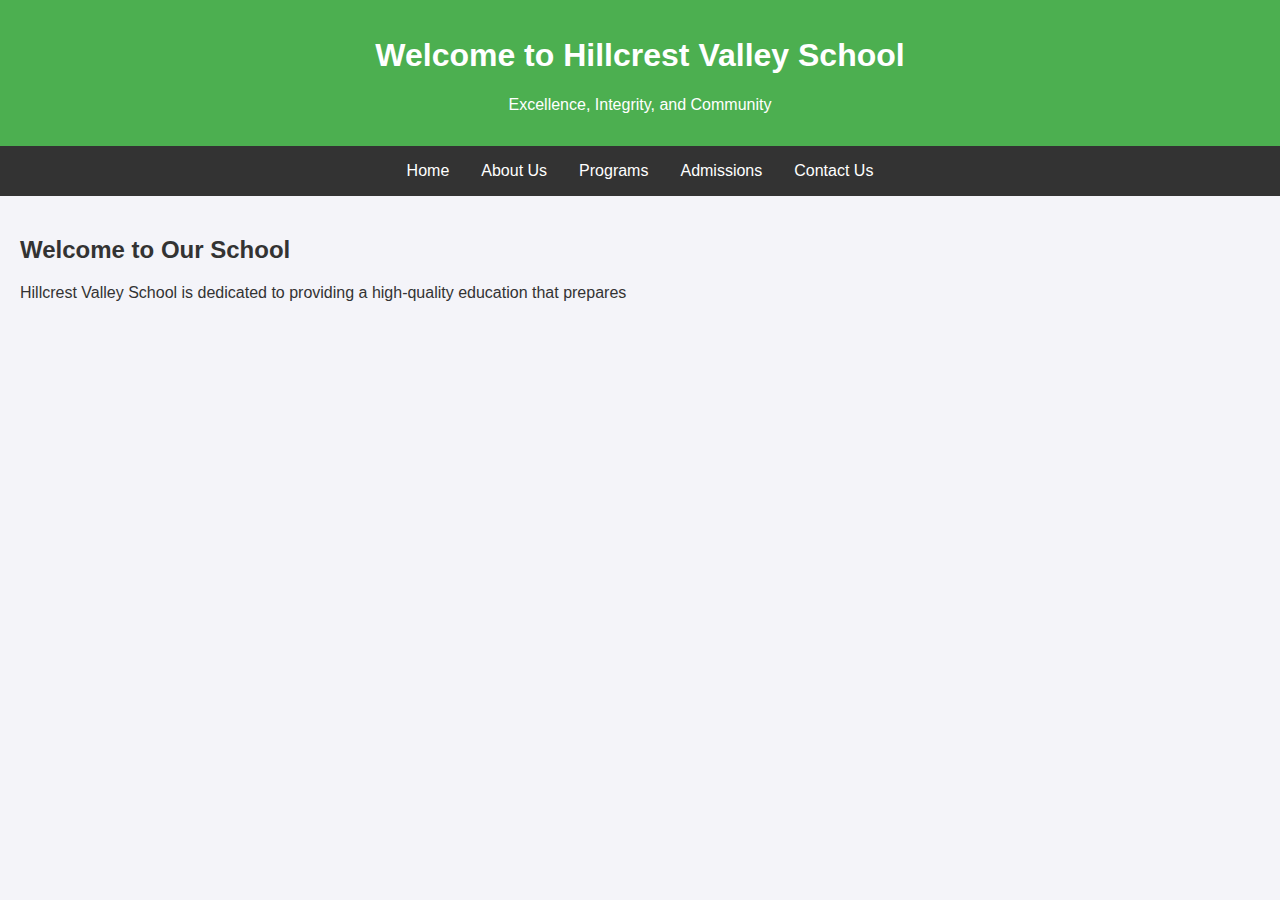
<file: index.html>
<!DOCTYPE html>
<html lang="en">
<head>
    <meta charset="UTF-8">
    <meta name="viewport" content="width=device-width, initial-scale=1.0">
    <title>Home - Hillcrest Valley School</title>
    <link rel="stylesheet" href="style.css">
</head>
<body>

<header>
    <h1>Welcome to Hillcrest Valley School</h1>
    <p>Excellence, Integrity, and Community</p>
</header>

<nav>
    <a href="index.html">Home</a>
    <a href="about.html">About Us</a>
    <a href="programs.html">Programs</a>
    <a href="admissions.html">Admissions</a>
    <a href="contact.html">Contact Us</a>
</nav>

<div class="content">
    <section>
        <h2>Welcome to Our School</h2>
        <p>Hillcrest Valley School is dedicated to providing a high-quality education that prepares
</file>
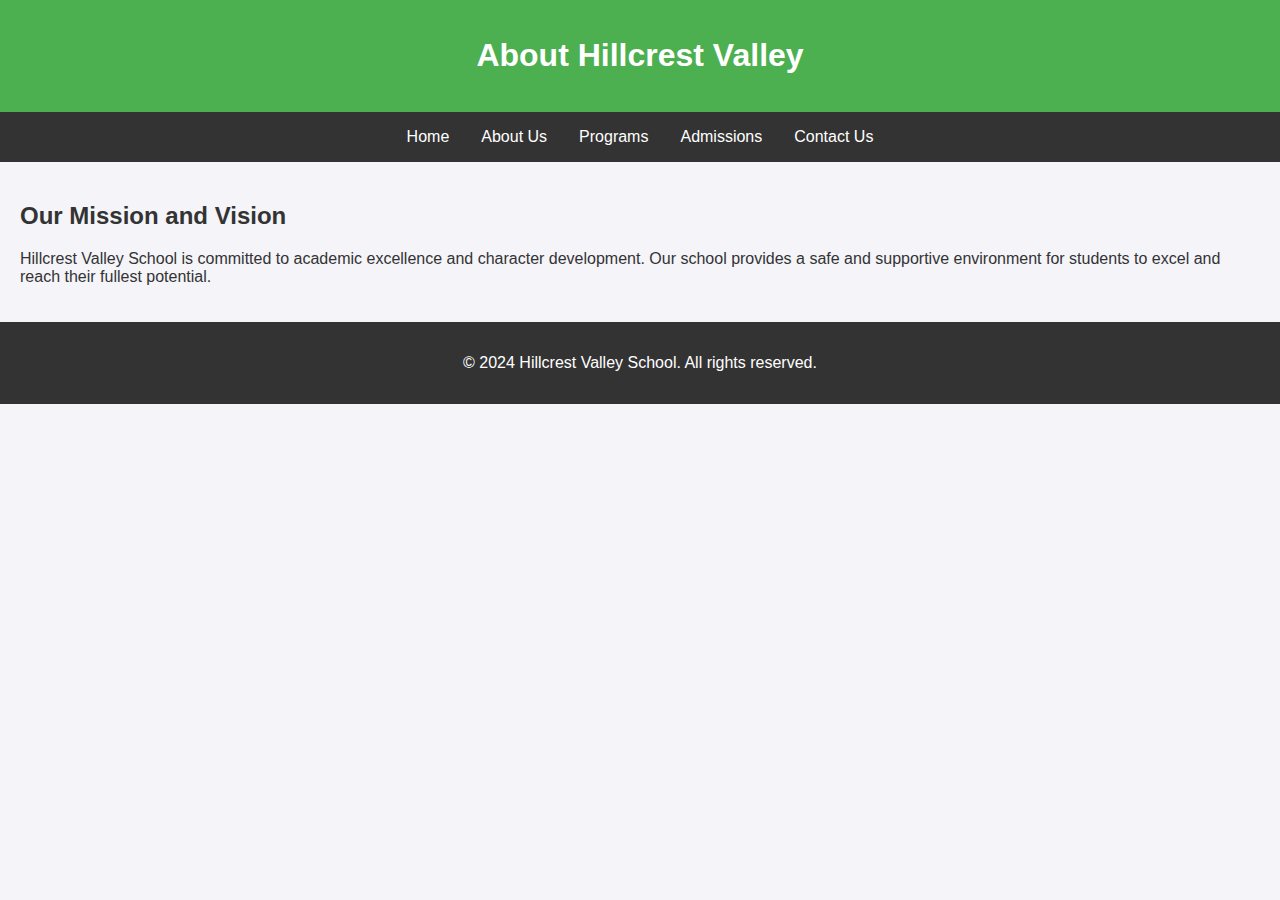
<file: about.html>
<!DOCTYPE html>
<html lang="en">
<head>
    <meta charset="UTF-8">
    <meta name="viewport" content="width=device-width, initial-scale=1.0">
    <title>About Us - Hillcrest Valley School</title>
    <link rel="stylesheet" href="style.css">
</head>
<body>

<header>
    <h1>About Hillcrest Valley</h1>
</header>

<nav>
    <a href="index.html">Home</a>
    <a href="about.html">About Us</a>
    <a href="programs.html">Programs</a>
    <a href="admissions.html">Admissions</a>
    <a href="contact.html">Contact Us</a>
</nav>

<div class="content">
    <h2>Our Mission and Vision</h2>
    <p>Hillcrest Valley School is committed to academic excellence and character development. Our school provides a safe and supportive environment for students to excel and reach their fullest potential.</p>
</div>

<footer>
    <p>&copy; 2024 Hillcrest Valley School. All rights reserved.</p>
</footer>

</body>
</html>
</file>
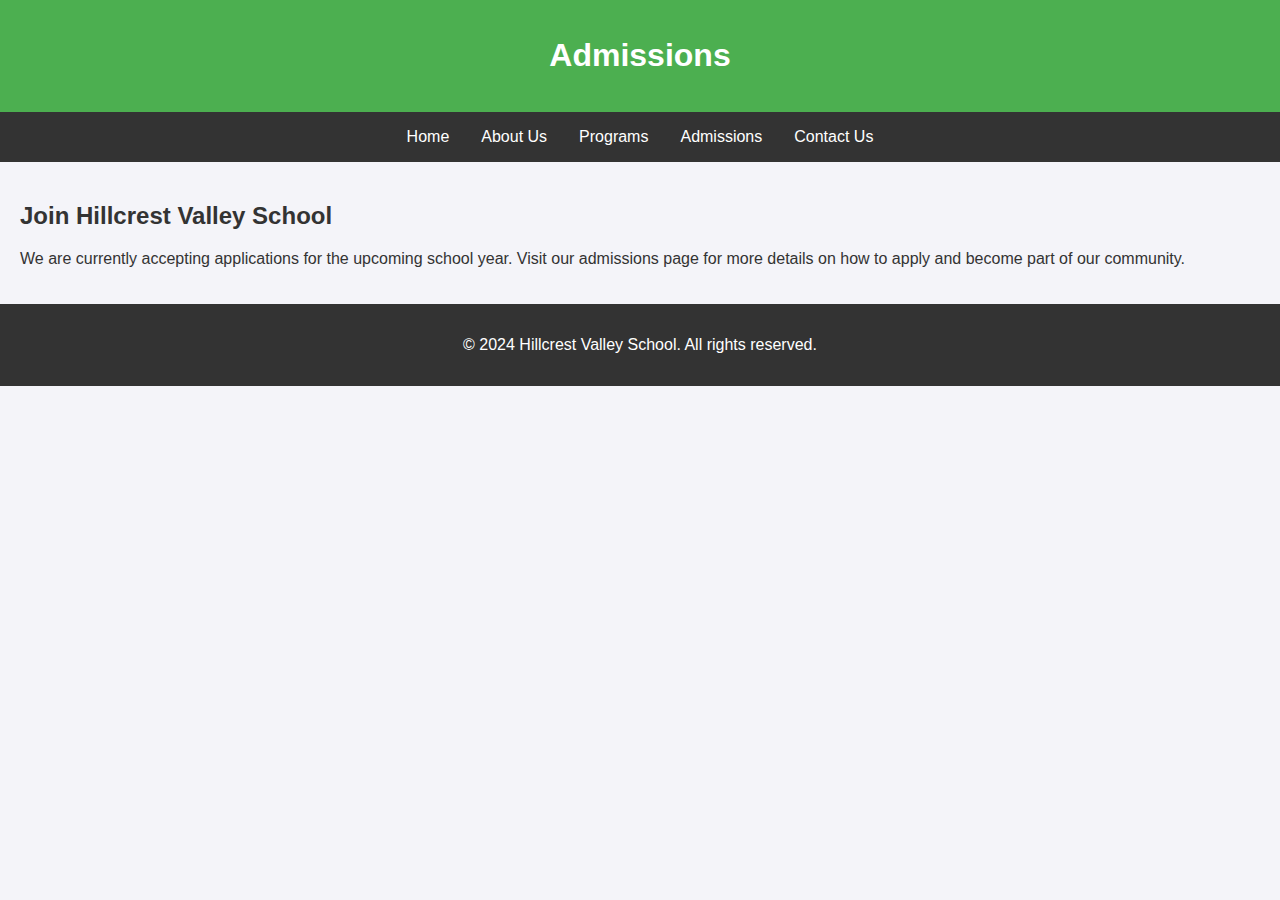
<file: admissions.html>
<!DOCTYPE html>
<html lang="en">
<head>
    <meta charset="UTF-8">
    <meta name="viewport" content="width=device-width, initial-scale=1.0">
    <title>Admissions - Hillcrest Valley School</title>
    <link rel="stylesheet" href="style.css">
</head>
<body>

<header>
    <h1>Admissions</h1>
</header>

<nav>
    <a href="index.html">Home</a>
    <a href="about.html">About Us</a>
    <a href="programs.html">Programs</a>
    <a href="admissions.html">Admissions</a>
    <a href="contact.html">Contact Us</a>
</nav>

<div class="content">
    <h2>Join Hillcrest Valley School</h2>
    <p>We are currently accepting applications for the upcoming school year. Visit our admissions page for more details on how to apply and become part of our community.</p>
</div>

<footer>
    <p>&copy; 2024 Hillcrest Valley School. All rights reserved.</p>
</footer>

</body>
</html>
</file>
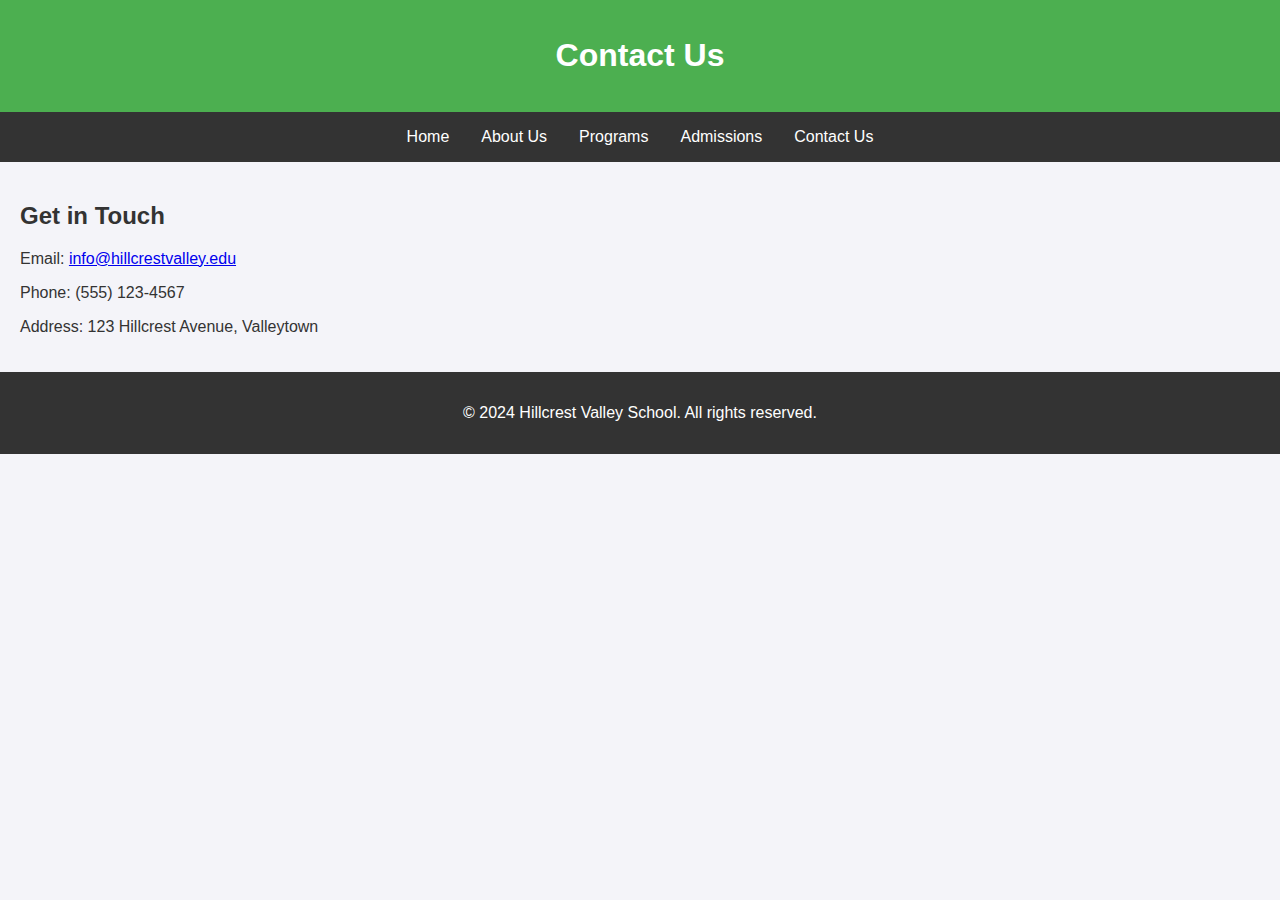
<file: contact.html>
<!DOCTYPE html>
<html lang="en">
<head>
    <meta charset="UTF-8">
    <meta name="viewport" content="width=device-width, initial-scale=1.0">
    <title>Contact Us - Hillcrest Valley School</title>
    <link rel="stylesheet" href="style.css">
</head>
<body>

<header>
    <h1>Contact Us</h1>
</header>

<nav>
    <a href="index.html">Home</a>
    <a href="about.html">About Us</a>
    <a href="programs.html">Programs</a>
    <a href="admissions.html">Admissions</a>
    <a href="contact.html">Contact Us</a>
</nav>

<div class="content">
    <h2>Get in Touch</h2>
    <p>Email: <a href="mailto:info@hillcrestvalley.edu">info@hillcrestvalley.edu</a></p>
    <p>Phone: (555) 123-4567</p>
    <p>Address: 123 Hillcrest Avenue, Valleytown</p>
</div>

<footer>
    <p>&copy; 2024 Hillcrest Valley School. All rights reserved.</p>
</footer>

</body>
</html>
</file>
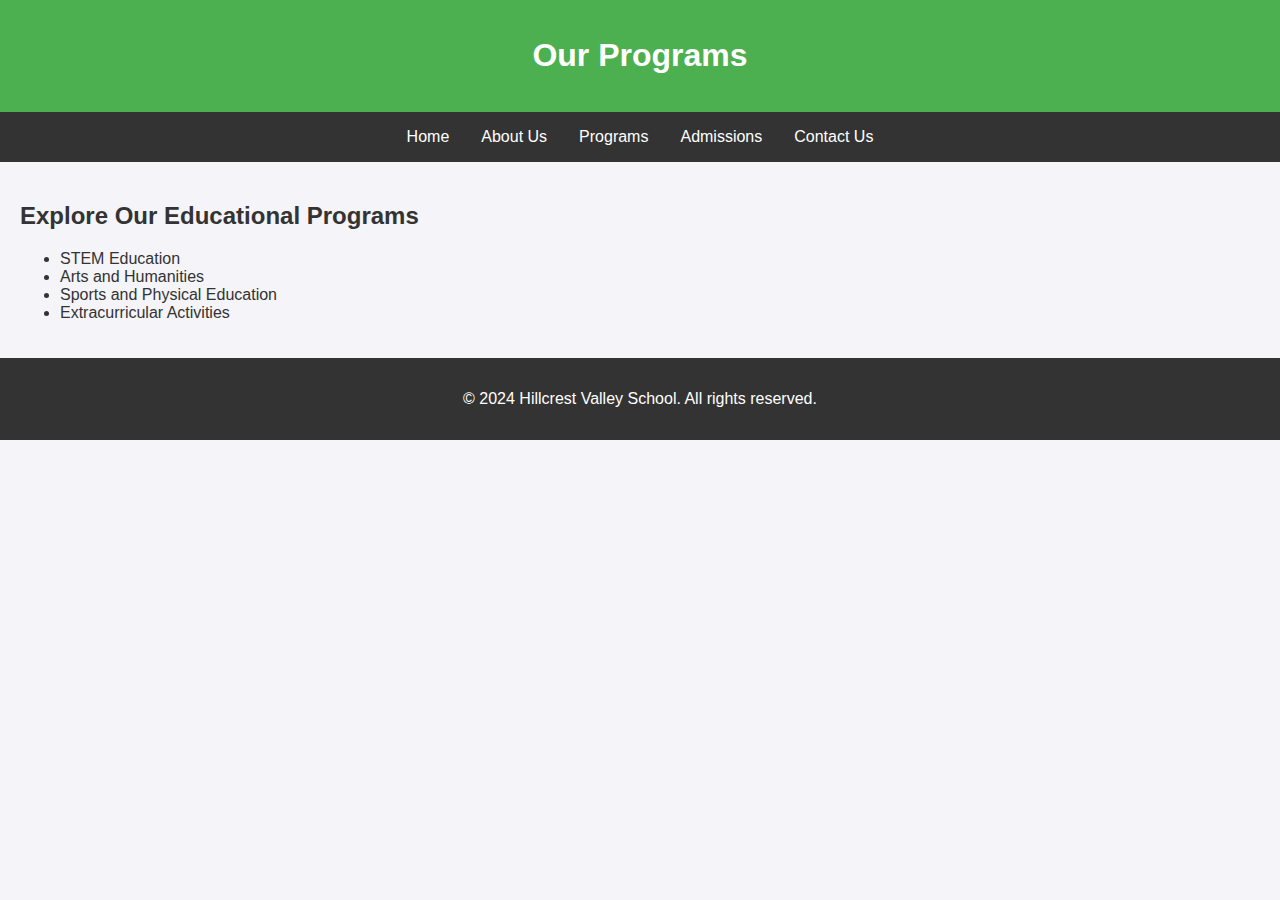
<file: program.html>
<!DOCTYPE html>
<html lang="en">
<head>
    <meta charset="UTF-8">
    <meta name="viewport" content="width=device-width, initial-scale=1.0">
    <title>Programs - Hillcrest Valley School</title>
    <link rel="stylesheet" href="style.css">
</head>
<body>

<header>
    <h1>Our Programs</h1>
</header>

<nav>
    <a href="index.html">Home</a>
    <a href="about.html">About Us</a>
    <a href="programs.html">Programs</a>
    <a href="admissions.html">Admissions</a>
    <a href="contact.html">Contact Us</a>
</nav>

<div class="content">
    <h2>Explore Our Educational Programs</h2>
    <ul>
        <li>STEM Education</li>
        <li>Arts and Humanities</li>
        <li>Sports and Physical Education</li>
        <li>Extracurricular Activities</li>
    </ul>
</div>

<footer>
    <p>&copy; 2024 Hillcrest Valley School. All rights reserved.</p>
</footer>

</body>
</html>
</file>
<file: style.css>
body {
    font-family: Arial, sans-serif;
    background-color: #f4f4f9;
    color: #333;
    margin: 0;
    padding: 0;
}
header {
    background-color: #4CAF50;
    color: white;
    padding: 1em;
    text-align: center;
}
nav {
    display: flex;
    justify-content: center;
    background-color: #333;
}
nav a {
    color: white;
    padding: 1em;
    text-decoration: none;
}
nav a:hover {
    background-color: #575757;
}
.content {
    padding: 20px;
}
footer {
    background-color: #333;
    color: white;
    text-align: center;
    padding: 1em 0;
}
</file>
